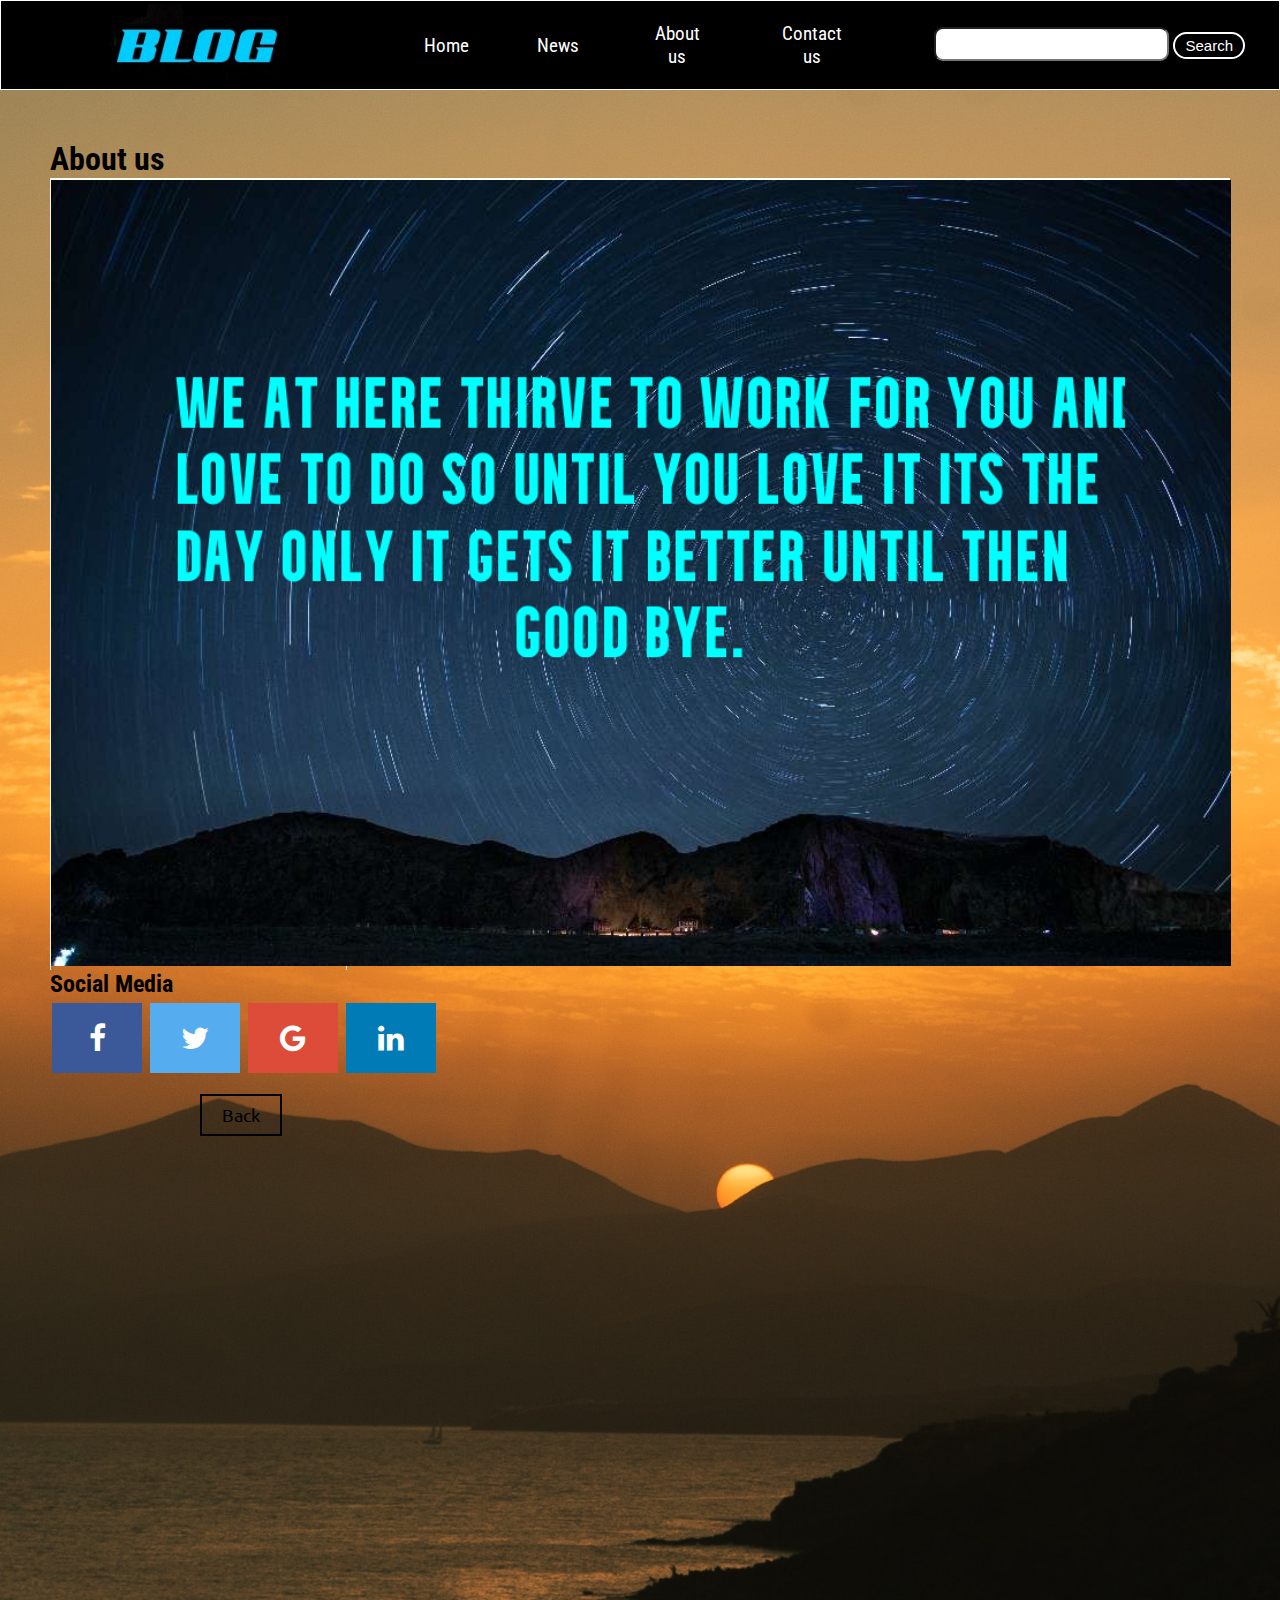
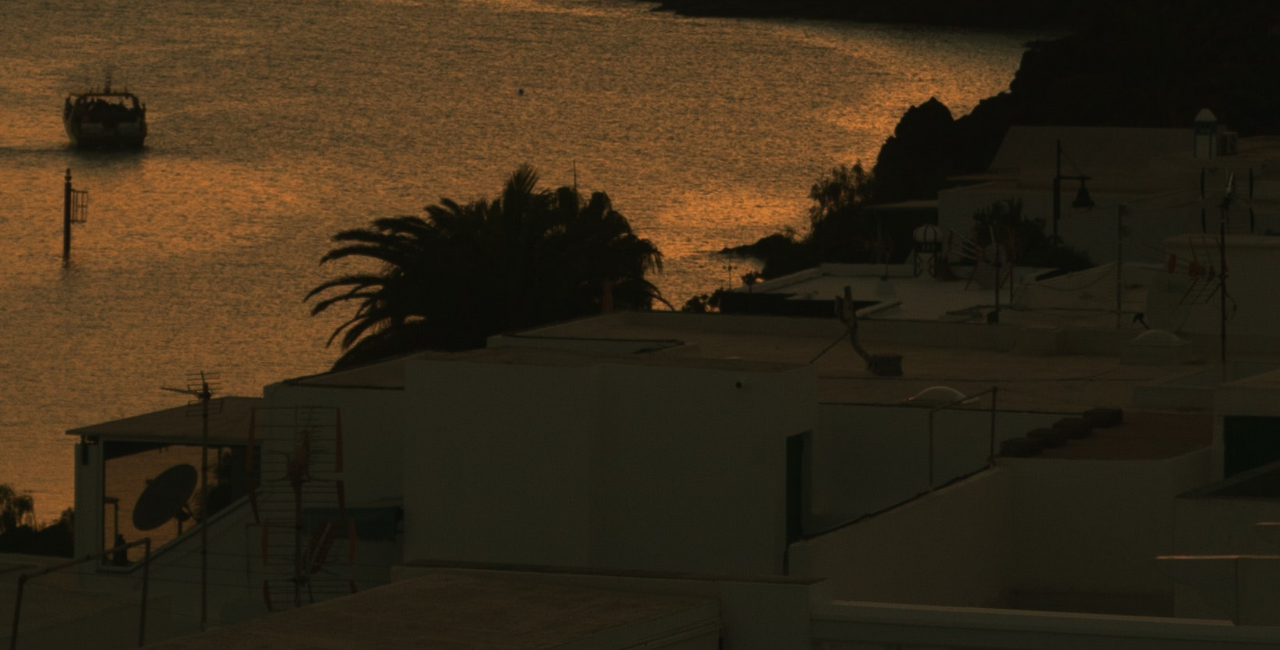
<file: WEB PROJECT COMPLETE/About-us.html>
<!DOCTYPE html>
<html lang="en">
<head>
    <meta charset="UTF-8">
    <meta name="viewport" content="width=device-width, initial-scale=1.0">
    <link rel="stylesheet" href="css/Style.css">
    <link rel="stylesheet" href="css/aboutus.css">
    <link rel="stylesheet" href="css/latest-news.css">
    <title>About Us</title>
</head>
<body>
    <nav class="navbar h-nav-resp">
        <ul class="nav-list v-class-resp">
            <div class="logo" style="height: 58px; width: 434px;"><img src="IMAGES/13.jpg" alt="logo"></div>
            <li><a href="index.html">Home</a></li>
            <li><a href="latest news.html">News</a></li>
            <li><a href="#About">About us</a></li>
            <li><a href="index.html">Contact us</a></li>
        </ul>
    <div class="rightnav v-class-resp">  
        <input type="text" name="search" id="search">
        <button class="search-btn btn-sm">Search</button>
    </div>
    <div class="burger">
        <div class="line"></div>
        <div class="line"></div>
        <div class="line"></div>
    </div>
</nav>

<section class="background-2">
        <div class="container">
                <h1>About us</h1>
                <div class="line-2"></div>
                <div class="details">
                    <div class="person">
					
                        <img src="IMAGES/101.jpg" alt="Person" width="400%" height="400%">
						
						
                        
                        
                      
                    </div>
					<meta name="viewport" content="width=device-width, initial-scale=1">
<link rel="stylesheet" href="https://cdnjs.cloudflare.com/ajax/libs/font-awesome/4.7.0/css/font-awesome.min.css">
<style>
.fa {
  padding: 20px;
  font-size: 30px;
  width: 50px;
  text-align: center;
  text-decoration: none;
  margin: 5px 2px;
}

.fa:hover {
    opacity: 0.7;
}

.fa-facebook {
  background: #3B5998;
  color: white;
}

.fa-twitter {
  background: #55ACEE;
  color: white;
}

.fa-google {
  background: #dd4b39;
  color: white;
}

.fa-linkedin {
  background: #007bb5;
  color: white;
}


</style>
</head>
<body>

<h2> Social Media</h2>

<!-- Add font awesome icons -->
<a href="https://www.facebook.com/" class="fa fa-facebook"></a>
<a href="https://www.twitter.com/" class="fa fa-twitter"></a>
<a href="https://www.google.com/" class="fa fa-google"></a>
<a href="https://www.linkedin.com/" class="fa fa-linkedin"></a>

      
</body>
</html>
                   
                </div>
                <a href="index.html"><button class="btn-back"> Back </button></a>
        </div>
</section>


</body>
</html>
</file>
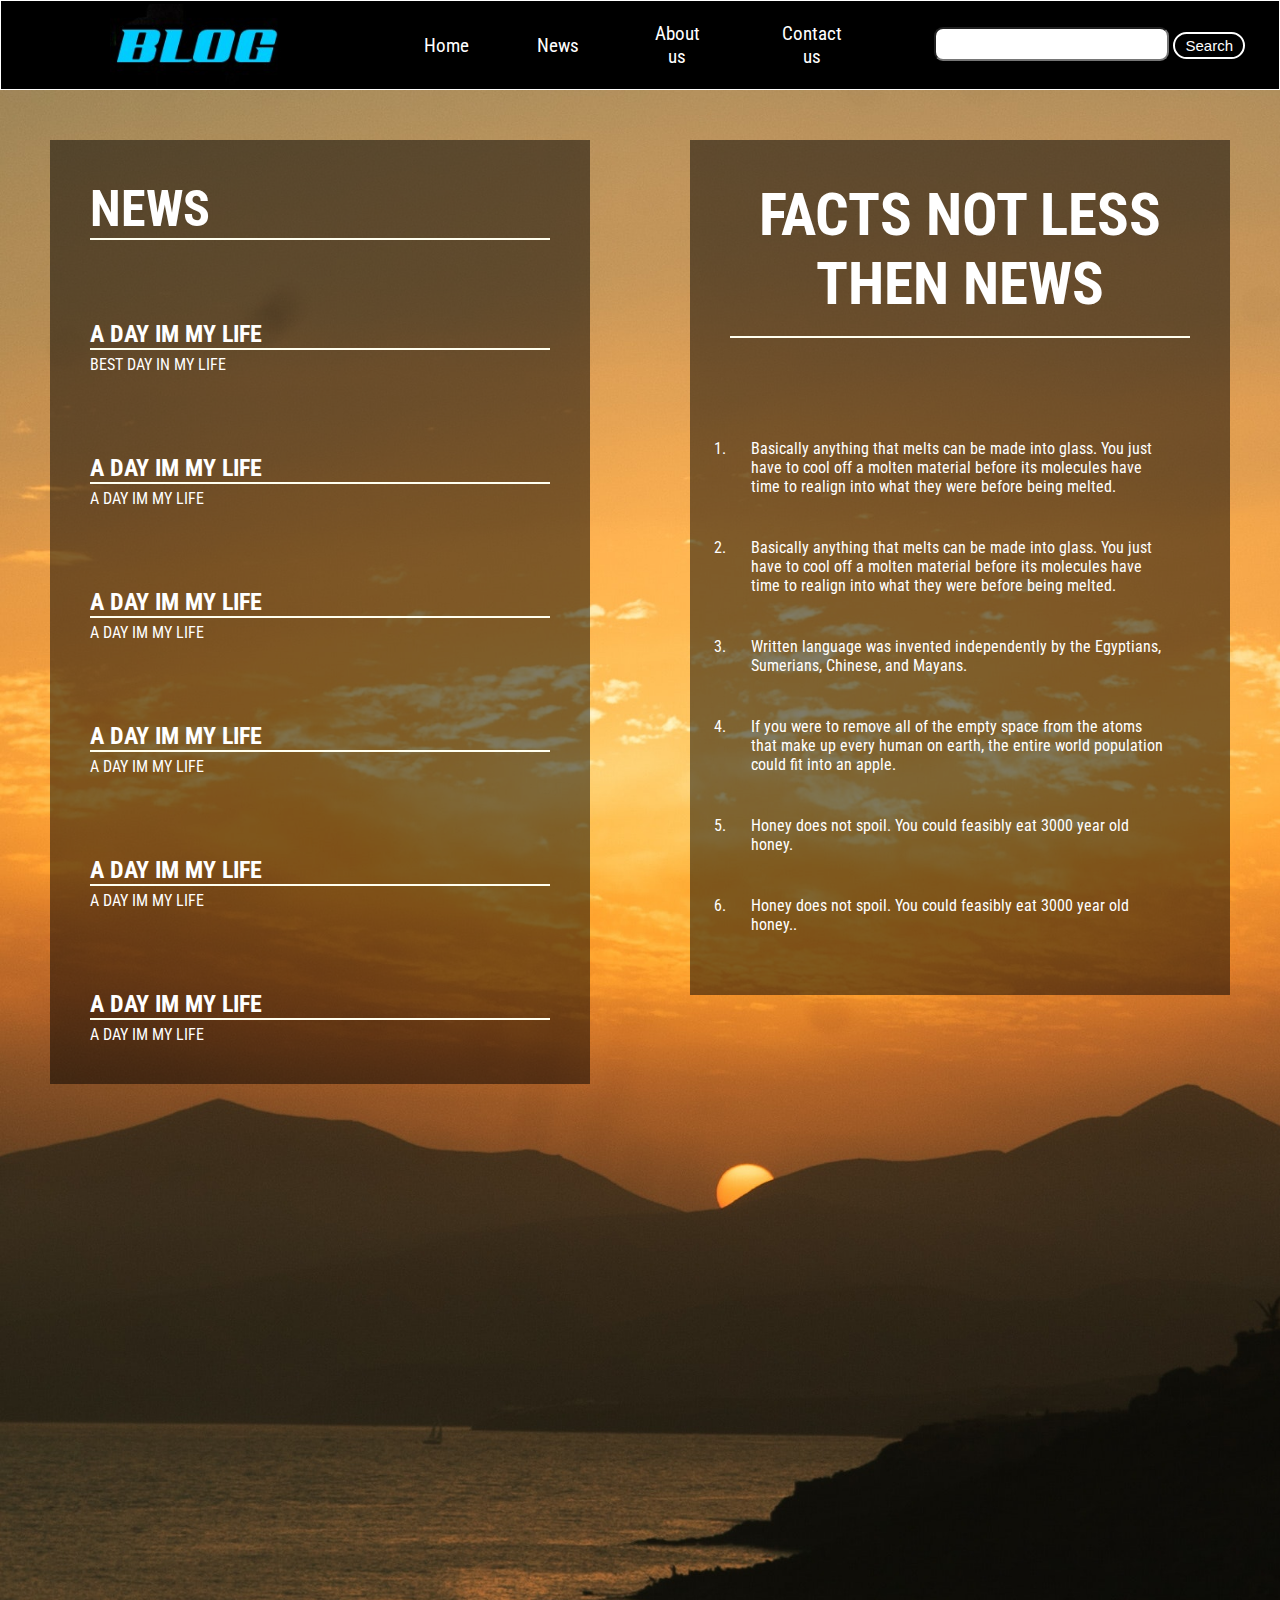
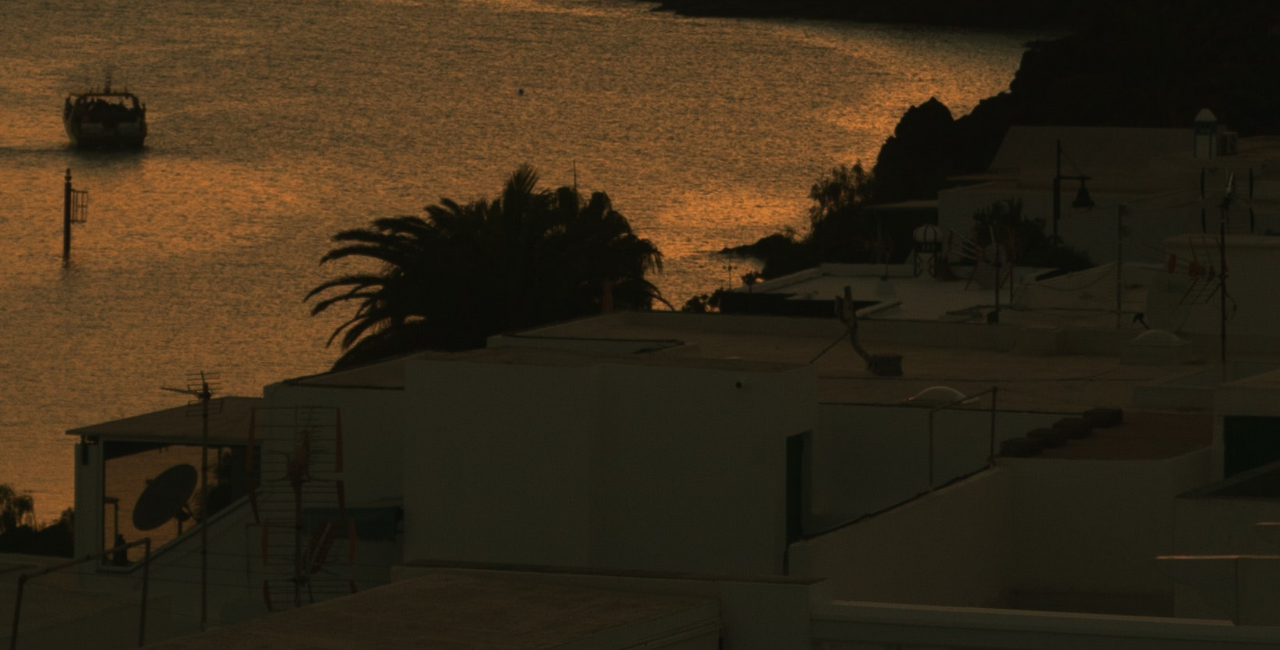
<file: WEB PROJECT COMPLETE/latest news.html>
<!DOCTYPE html>
<html lang="en">
<head>
    <meta charset="UTF-8">
    <meta name="viewport" content="width=device-width, initial-scale=1.0">
    <link rel="stylesheet" href="css/Style.css">
    <link rel="stylesheet" href="css/latest-news.css">
    <title>NEWS</title>
</head>
<body>
    <nav class="navbar h-nav-resp">
        <ul class="nav-list v-class-resp">
            <div class="logo" style="height: 58px; width: 434px;"><img src="IMAGES/13.jpg" alt="logo"></div>
            <li><a href="index.html">Home</a></li>
            <li><a href="latest news.html">News</a></li>
            <li><a href="About-us.html">About us</a></li>
            <li><a href="index.html">Contact us</a></li>
        </ul>
    <div class="rightnav v-class-resp">  
        <input type="text" name="search" id="search">
        <button class="search-btn btn-sm">Search</button>
    </div>
    <div class="burger">
        <div class="line"></div>
        <div class="line"></div>
        <div class="line"></div>
    </div>
</nav>

<section class="Sec-news">
    <div class="leftbox">
        <div class="content">
            <h1>news</h1>
            <div class="line-2"></div>
        </div>
        <div class="content">
            <h2>A DAY IM MY LIFE</h2>
            <div class="line-2"></div>
            <p>BEST DAY IN MY LIFE
			</div>
        <div class="content">
            <h2>A DAY IM MY LIFE</h2>
            <div class="line-2"></div>
            <p>A DAY IM MY LIFE</div>
        <div class="content">
            <h2>
               A DAY IM MY LIFE</h2>
            <div class="line-2"></div>
            <p>A DAY IM MY LIFE</div>
        <div class="content">
            <h2>A DAY IM MY LIFE</h2>
            <div class="line-2"></div>
            <p>A DAY IM MY LIFE</div>
        <div class="content">
            <h2>A DAY IM MY LIFE</h2>
            <div class="line-2"></div>
            <p>A DAY IM MY LIFE</div>
        <div class="content">
            <h2>A DAY IM MY LIFE</h2>
            <div class="line-2"></div>
            <p>A DAY IM MY LIFE</div>
    </div>
    <div class="facts">
        <div class="content">
            <h1>FACTS NOT LESS THEN NEWS</h1>
            <div class="line-2"></div>
        </div>
        <ol class="content">
            <li class="content-list">Basically anything that melts can be made into glass. You just have to cool off a molten material before its molecules have time to realign into what they were before being melted.</li>
            <li class="content-list">Basically anything that melts can be made into glass. You just have to cool off a molten material before its molecules have time to realign into what they were before being melted.</li>
            <li class="content-list">Written language was invented independently by the Egyptians, Sumerians, Chinese, and Mayans.</li>
            <li class="content-list">If you were to remove all of the empty space from the atoms that make up every human on earth, the entire world population could fit into an apple.</li>
            <li class="content-list">Honey does not spoil. You could feasibly eat 3000 year old honey.</li>
            <li class="content-list">Honey does not spoil. You could feasibly eat 3000 year old honey..</li>
            </ol>
    </div>
</section>
    
</body>
</html>
</file>
<file: WEB PROJECT COMPLETE/css/Style.css>
@import url('https://fonts.googleapis.com/css2?family=Exo:wght@500&display=swap');
@import url('https://fonts.googleapis.com/css2?family=DM+Serif+Text&display=swap');
@import url('https://fonts.googleapis.com/css2?family=Ubuntu&display=swap');

*{
    margin: 0;
    padding: 0;
}

html{
    scroll-behavior: smooth;
}

.logo{
   width: 28%;
   display: flex;
   justify-content: center;
   align-items: center;
}

.logo img{
    width: 44%;
}

.navbar{
    display: flex;
    background-color: black;
    align-items: center;
    justify-content: center;
    position: sticky;
    top: 0;
    cursor: pointer;
    height: 88px;
    border: thin solid white;
}

.nav-list{
      width: 69%;
      display: flex;
      align-items: center;
      font-size: larger;
}

.nav-list li{
     list-style: none;
     padding: 1px 34px;
     text-align: center;
}

.nav-list li a{
    text-decoration: none;
    color: white;
    transition: all 0.5s ease-in;
}

.nav-list li a:hover{
    text-decoration: none;
    color: orangered;
}

.rightnav{
    width: 31%;
    text-align: right;
    padding: 34px;
}

#search{
    padding: 5px;
    font-size: 17px;
    border: 2px solid wh;
    border-radius: 9px;
}

.background{
    background: rgba( 0, 0, 0, 0.7) url('../IMAGES/background.jpg');
    background-size: cover;
    background-blend-mode: darken;
    height: 100vh;
}

.background_astrotaunt{
    background: rgba( 0, 0, 0, 0.7) url('../IMAGES/adam-miller-dBaz0xhCkPY-unsplash.jpg');
    background-size: cover;
    background-blend-mode: lighten;
    height: auto;
}

.box-main{
    display: flex;
    justify-content: center;
    align-items: center;
    color: white;
    font-family: 'Segoe UI', Tahoma, Geneva, Verdana, sans-serif;
    max-width: 90%;
    margin: auto;
    height: 80%;
}

.firstSection{
    height: auto;
}

.secondhalf {
    width: 114%;
    display: flex;
    justify-content: center;
    flex-direction: column;
}

.firsthalf{
    width: 90%;
}

.firsthalf img{
    width: 70%;
    border: 2px solid white;
    border-radius: 107px;
    display: block;
    margin: auto;
}

.text-big{
    font-size: xx-large;
    font-family: 'DM Serif Text', serif;
}

.text-small{
    font-size: 16px;
}

.btn{
    padding: 8px 20px;
    margin: 7px 0;
    border: 2px solid white;
    font-size: 18px;
    background: none;
    color: white;
    transition: all 0.4s ease-in;
    font-family: 'Ubuntu', sans-serif;
}

.btn-dark{
    color: black;
    border: 2px  solid gray;
}

.submit-btn{
    padding: 8px 20px;
    margin: 7px 0;
    border: 2px solid gray;
    font-size: 18px;
    background: none;
    color: gray;
    transition: all 0.4s ease-in;
    font-family: 'Ubuntu', sans-serif;
}

.submit-btn:hover{
    text-decoration: none;
    color: white;
    background-color: black;
}

.search-btn{
    padding: 8px 20px;
    margin: 7px 0;
    border: 2px solid white;
    font-size: 15px;
    background: none;
    color: white;
    border-radius: 20px;
}

.btn:hover{
   text-decoration: none;
   color: coral;
   background-color: white;
}

.btn-sm{
    padding: 3px 10px;
    vertical-align: middle;
}

.Section{
    display: flex;
    align-items: center;
    justify-content: space-evenly;
    max-width: 80%;
    margin: auto;
    padding: 46px;
}

.paras{
    padding: 30px;
}

.left{
    flex-direction: row-reverse;
}

.Secsubtag{
    font-family: 'Exo', sans-serif;
    padding-top: 10px;
}

.Sectag{
    font-size: 40px;
    font-family: 'DM Serif Text', serif;
    padding-bottom: 10px;
}

.thumbnail img{
    border: 2px solid white;
}

.contact{
    background-color: #cacaca ;
    height: 140vh;
}

.text-center{
    text-align: center;
    padding: 30px;
    font-family: 'Ubuntu', sans-serif;
    font-size: 35px;
}

.form{
    max-width: 58%;
    margin: 42px auto;
}

.form-input{
    margin: 20px 0;
    padding: 5px 3px;
    width: 100%;
    font-size: 19px;
    border: 2px solid grey;
    border-radius: 2px;
    font-family: 'Segoe UI', Tahoma, Geneva, Verdana, sans-serif;
}

.text-footer{
    text-align: center;
    padding:  30px;
    font-family: 'Segoe UI', Tahoma, Geneva, Verdana, sans-serif;
    justify-content: center;
    display: flex;
    background-color: rgba(180, 180, 180, 0.281);
}

.burger{
    display: none;
     position: absolute;
     cursor: pointer;
     right: 5%;
     top: 15px;
}

.line{
    width: 33px;
    background-color: ivory;
    height: 4px;
    margin: 3px 3px;

}

@media only screen and (max-width: 1231px){
    .nav-list{
        flex-direction: column;
    }
    .navbar{
        flex-direction: column;
        transition: all 0.7s ease-out;
        height: 469px;
    }
    .nav-list li{
        padding: 19px 34px;
    }
    .rightnav{
        text-align: center;
    }
    #search{
        width: 100%;
    }
    .burger{
        display: block;
    }
    .h-nav-resp{
        height: 72px;
    }
    .v-class-resp{
        opacity: 0;
    }
    .box-main{
        flex-flow: wrap;
        max-width: 100%;
    }
    .Section{
        flex-direction: column-reverse;
    }
    .text-big{
        text-align: center;
    }
    .text-small{
        text-align: center;
    }
    .buttons{
        text-align: center;
    }
}
</file>
<file: WEB PROJECT COMPLETE/css/aboutus.css>
.background-2{
    width: 100%;
    height: 240vh;
    background: url('../IMAGES/8.jpg');
    background-size: cover;
}


.container{
    padding: 50px;
    height: 100%;
    box-sizing: border-box;
}

.container .details .person{
    width: 25%;
    border-left: thin solid seashell;
    border-right: thin solid seashell;
}



.btn-back{
    padding: 8px 20px;
    margin: 7px 0;
    border: 2px solid black;
    font-size: 18px;
    background: none;
    color: black;
    transition: all 0.4s ease-in;
    font-family: 'Ubuntu', sans-serif;
    margin-left: 150px;
    margin-top: 16px;
}

.btn-back:hover{
    background-color: black;
    color:white;
}


html{
    scroll-behavior: smooth;
}
</file>
<file: WEB PROJECT COMPLETE/css/latest-news.css>
@import url('https://fonts.googleapis.com/css2?family=Roboto+Condensed&display=swap');

body{
    margin: 0;
    padding: 0;
    font-family:'Roboto Condensed', sans-serif;
}

.Sec-news{
    width: 100%;
    height: 240vh;
    background: url('../IMAGES/9.jpg');
    background-size: cover;
}
 
.Sec-news .leftbox{
    width: 50%;
    height: 100%;
    float: left;
    padding: 50px;
    box-sizing: border-box;
}

.Sec-news .leftbox .content{
    color: #fff;
    background: rgba(0, 0, 0, .5);
    padding: 40px;
    transition: .5s;
}

.Sec-news .leftbox .content:hover{
    background: #e91e63;
}

.Sec-news .leftbox .content h1{
    margin: 0;
    padding: 0;
    font-size: 50px;
    text-transform: uppercase;
}

.line-2{
    background-color: ivory;
    height: 2px;
}

.Sec-news .leftbox .content p{
    margin-top: 5px;
}

.facts{
    width: 50%;
    height: 100%;
    float: right;
    padding: 50px;
    box-sizing: border-box;
}

.Sec-news .facts .content{
    color: #fff;
    background: rgba(0, 0, 0, .5);
    padding: 40px;
    transition: .5s;
    text
}

.Sec-news .facts .content:hover{
    background: #e91e63;
}

.content-list{
    padding: 21px;
}

.Sec-news .facts .content h1{
    text-align: center;
    font-size: 59px;
    padding-bottom: 18px;
}
</file>
